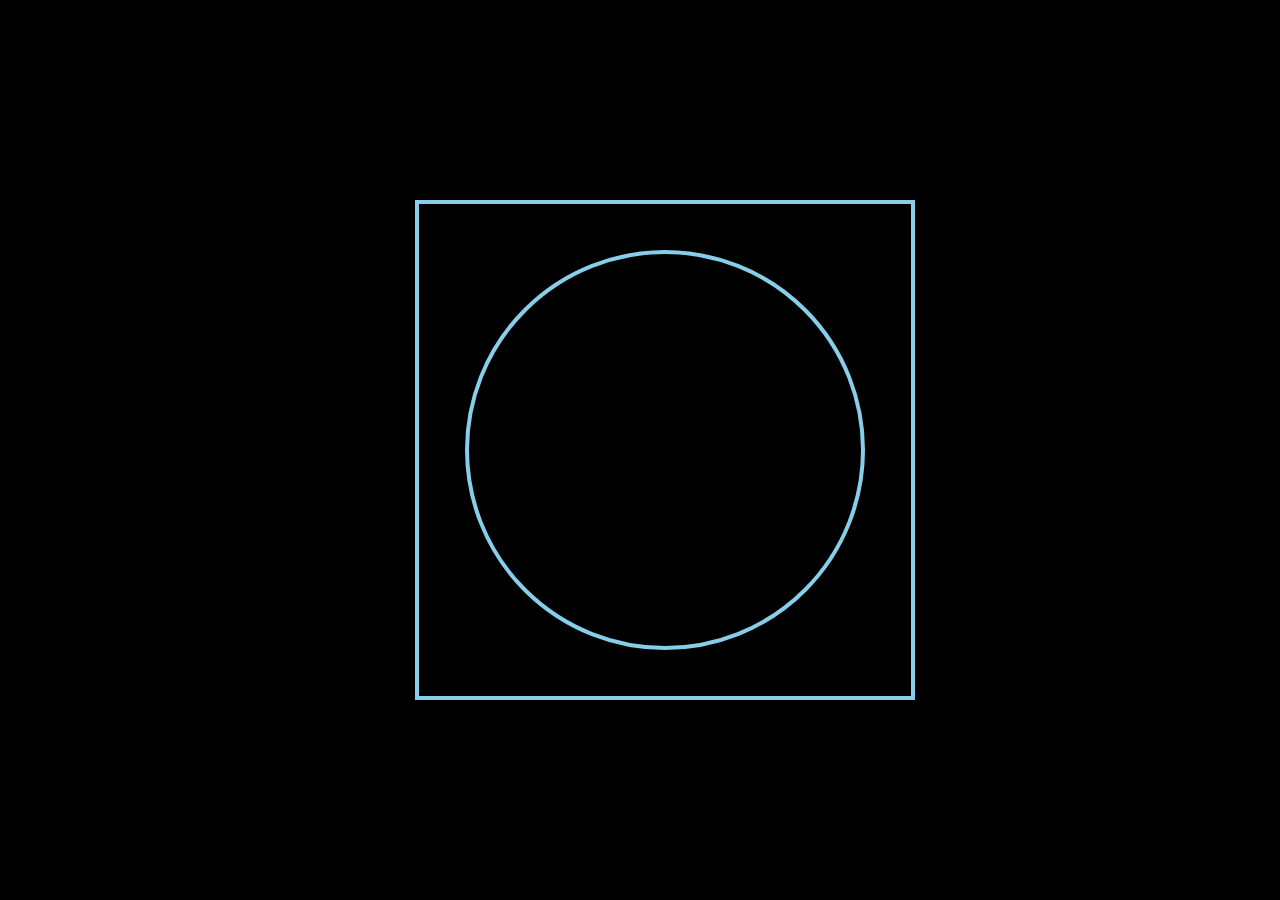
<file: before.html>
<!DOCTYPE html>
<html lang="en">
<head>
    <meta charset="UTF-8">
    <meta name="viewport" content="width=device-width, initial-scale=1.0">
    <title>animation</title>
    <link rel="stylesheet" href="before.css">
</head>
<body>
    <div class="square"></div>
    <div class="circle">
        <div class="heart"></div>
</div>
</body>
</html>
</file>
<file: before.css>
*{
    margin: 0;
    padding: 0;
    box-sizing: border-box;
}
body{
    background-color: black;
    min-height: 100vh;
    justify-content: center;
    align-items: center;
    display: flex;
}
.heart{
    height: 70px;
    width: 70px;
    background-color: black;
    transform: rotate(-45deg);
    position: relative;
    animation: love 0.5s linear infinite;
    left: 40%;
    top: 45%;
    z-index: 1;

}
@keyframes love{
    0%{

        transform: rotate(-45deg)scale(1.09);
    }
    80%{
        transform: rotate(-45deg)scale(1.0);


    }
    100%{
        transform: rotate(-45deg)scale(1.02);
    }
}
.circle{
    height: 400px;
    width: 400px;
    background-color: black;
    border-radius: 50%;
    border: 4px solid skyblue;
    animation: cir 2s linear infinite;
    left: 50%;
    margin: 0px 0px 0px -450px;
}
@keyframes cir{
    from{
        transform: rotate(0);
        background-color: red;
    }
    to{
        transform: rotate(360);
        background-color:  blueviolet;
        transition: 2s;
    }
}

.heart::before{
    height: 70px;
    width: 70px;
    background-color:black;
    position: absolute;
    content: '';
    top: -50%;
    border-radius: 50px;
}
.heart::after{
    height: 70px;
    width: 70px;
    background-color:black;
    position: absolute;
    content: '';
    right:-50%;
    border-radius: 50px;
}

.square{
    height: 500px;
    width: 500px;
    border: 4px solid skyblue;
    animation: s 2s linear infinite;
    

}
@keyframes s{
    from{
        transform: rotate(0);
        background-color: red;
    }
    to{
        transform: rotate(360deg);
        background-color:  greenyellow;
        transition: 2s;
    }
}


/*  
@media (max-width:778px) {
    .circle {
        border-right-width: 15.6;
        margin-right: 60px;
            height: 329px;
            width: 400px;
    }

        .heart::before {
            top: -40%;
        }
        .heart::after {
            right: -87%;
        }
        .heart {
            height: 70px;
            width: 70px;
            background-color: black;
            transform: rotate(-45deg);
            position: relative;
            animation: love 0.5s linear infinite;
            left: 40%;
            top: 2%;
            z-index: 1;
        }
    
}
        */
</file>
